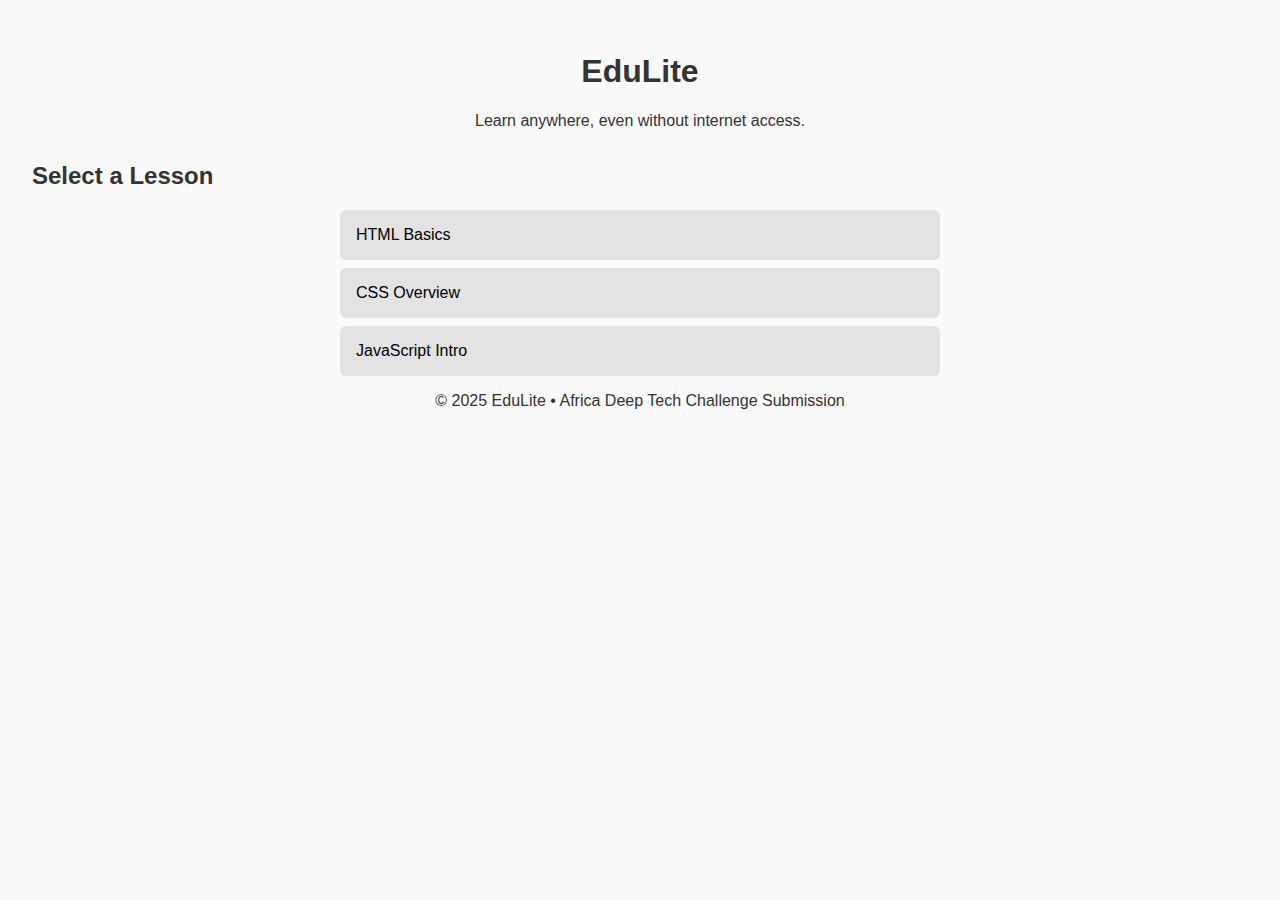
<file: index.html>
<!DOCTYPE html>
<html lang="en">
<head>
  <meta charset="UTF-8">
  <title>EduLite – Offline Learning Portal</title>
  <link rel="stylesheet" href="style.css">
</head>
<body>

  <!-- Site Header -->
  <header>
    <h1>EduLite</h1>
    <p>Learn anywhere, even without internet access.</p>
  </header>

  <!-- Main Content -->
  <main>
    <section>
      <h2>Select a Lesson</h2>
      <ul class="lesson-list">
        <li><a href="assets/lesson1.html" target="_blank">HTML Basics</a></li>
        <li><a href="#" data-lesson="CSS Overview">CSS Overview</a></li>
        <li><a href="#" data-lesson="JavaScript Intro">JavaScript Intro</a></li>
      </ul>
    </section>
  </main>

  <!-- Site Footer -->
  <footer>
    <p>&copy; 2025 EduLite • Africa Deep Tech Challenge Submission</p>
  </footer>

  <script src="script.js"></script>
</body>
</html>
</file>
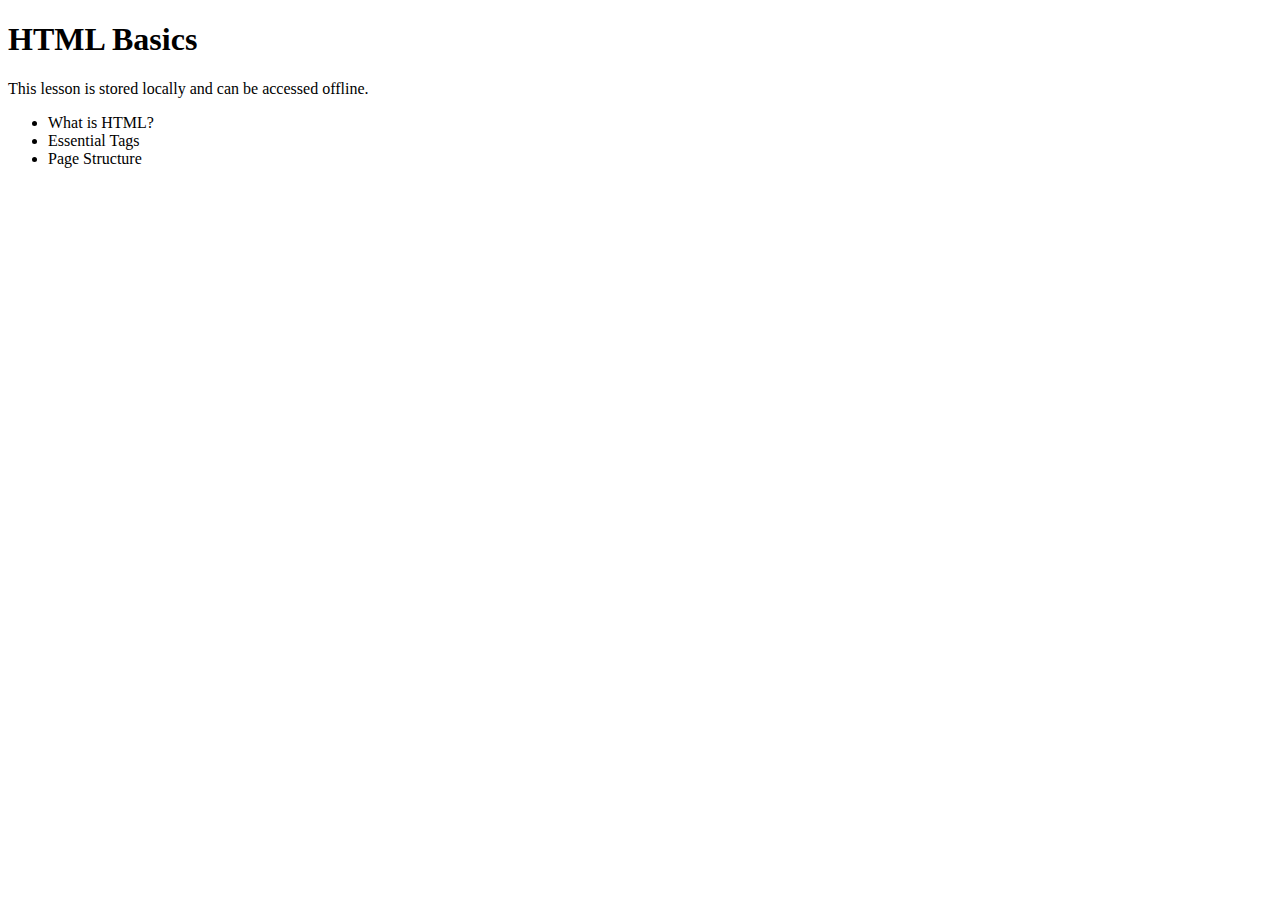
<file: lesson1.html>
<!DOCTYPE html>
<html lang="en">
<head>
  <meta charset="UTF-8" />
  <title>HTML Basics</title>
</head>
<body>
  <h1>HTML Basics</h1>
  <p>This lesson is stored locally and can be accessed offline.</p>
  <ul>
    <li>What is HTML?</li>
    <li>Essential Tags</li>
    <li>Page Structure</li>
  </ul>
</body>
</html>
</file>
<file: style.css>
/* General Page Styles */
body {
  font-family: Arial, sans-serif;
  background-color: #fafafa;
  color: #333;
  margin: 0;
  padding: 2rem;
}

/* Header and Footer Styles */
header, footer {
  text-align: center;
  margin-bottom: 2rem;
}

/* Lesson Link Styles */
.lesson-list {
  list-style: none;
  padding: 0;
  max-width: 600px;
  margin: auto;
}

.lesson-list li a {
  display: block;
  padding: 1rem;
  margin: 0.5rem 0;
  text-decoration: none;
  background-color: #e3e3e3;
  border-radius: 6px;
  color: #000;
  transition: background-color 0.3s ease;
}

.lesson-list li a:hover {
  background-color: #d0ebff;
}
</file>
